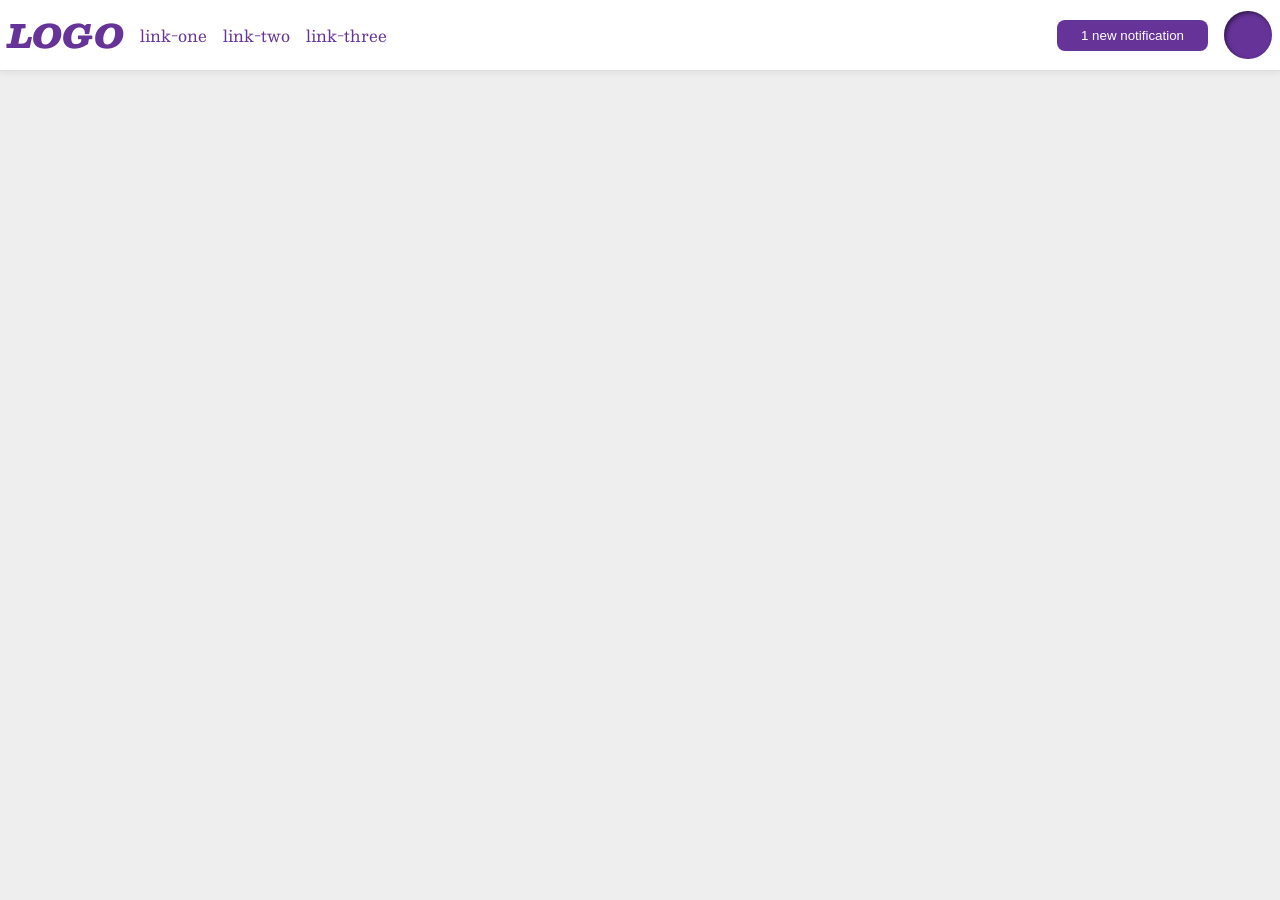
<file: foundations/flex/03-flex-header-2/index.html>
<!DOCTYPE html>
<html lang="en">
  <head>
    <meta charset="UTF-8">
    <meta http-equiv="X-UA-Compatible" content="IE=edge">
    <meta name="viewport" content="width=device-width, initial-scale=1.0">
    <title>Flex Header 2</title>
    <link rel="stylesheet" href="style.css">
  </head>
  <body>
    <div class="header">
      <div class="left">
      <div class="logo">
        LOGO
      </div>
      <ul class="links">
        <li><a href="https://google.com">link-one</a></li>
        <li><a href="https://google.com">link-two</a></li>
        <li><a href="https://google.com">link-three</a></li>
      </ul>
      </div>
      <div class="right">
      <button class="notifications">
        1 new notification
      </button>
      <div class="profile-image"></div>
      </div>
    </div>
  </body>
</html>
</file>
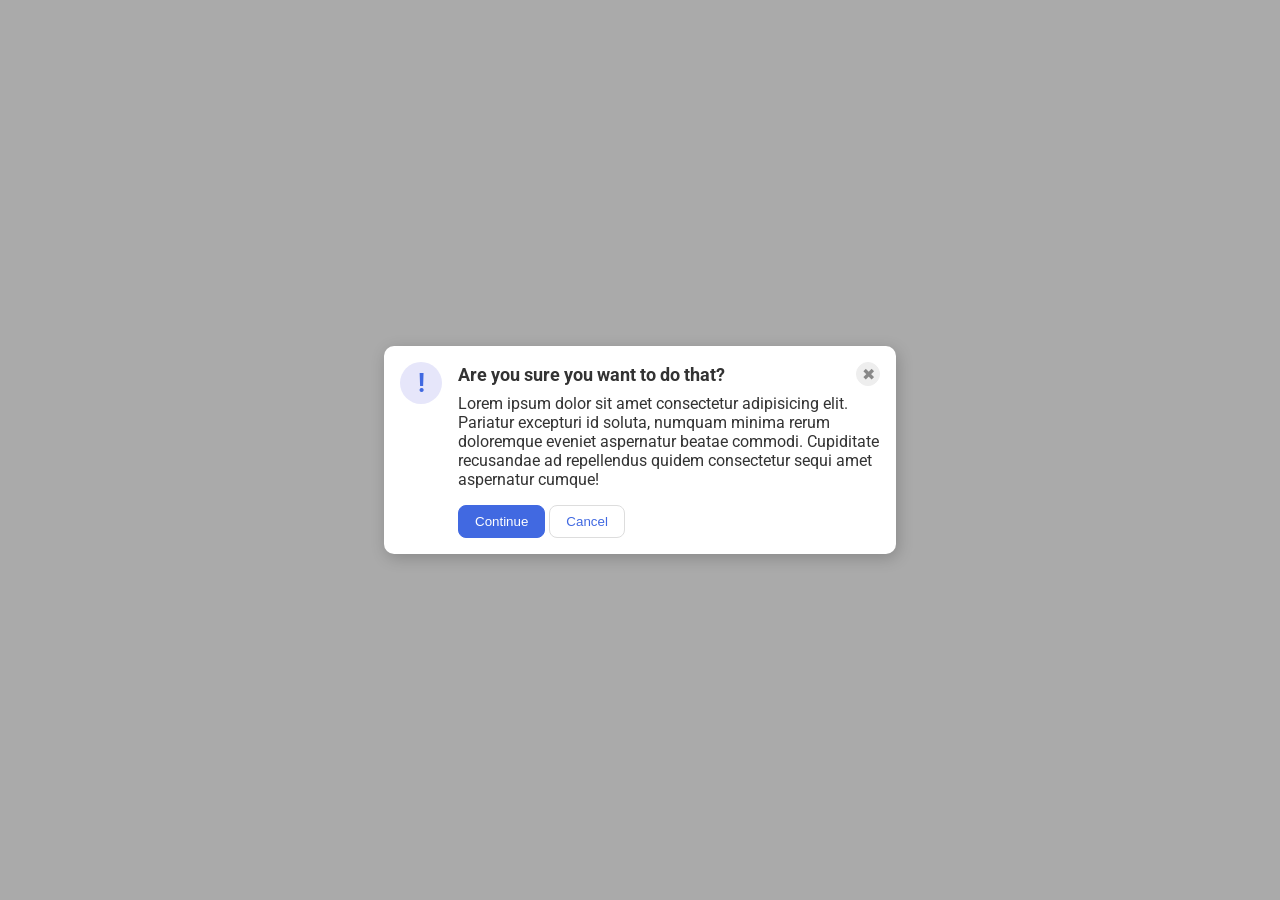
<file: foundations/flex/05-flex-modal/index.html>
<!DOCTYPE html>
<html lang="en">
  <head>
    <meta charset="UTF-8">
    <meta http-equiv="X-UA-Compatible" content="IE=edge">
    <meta name="viewport" content="width=device-width, initial-scale=1.0">
    <link rel="stylesheet" href="style.css">
    <title>Modal</title>
  </head>
  <body>
    <div class="modal">
      <div class="icon">!</div>
      <div class="container">
        <div class="header">Are you sure you want to do that?
        <button class="close-button">✖</button>
        </div>
        <div class="text">Lorem ipsum dolor sit amet consectetur adipisicing elit. Pariatur excepturi id soluta, numquam minima rerum doloremque eveniet aspernatur beatae commodi. Cupiditate recusandae ad repellendus quidem consectetur sequi amet aspernatur cumque!</div>
        <button class="continue">Continue</button>
        <button class="cancel">Cancel</button>
      </div>
    </div>
  </body>
</html>
</file>
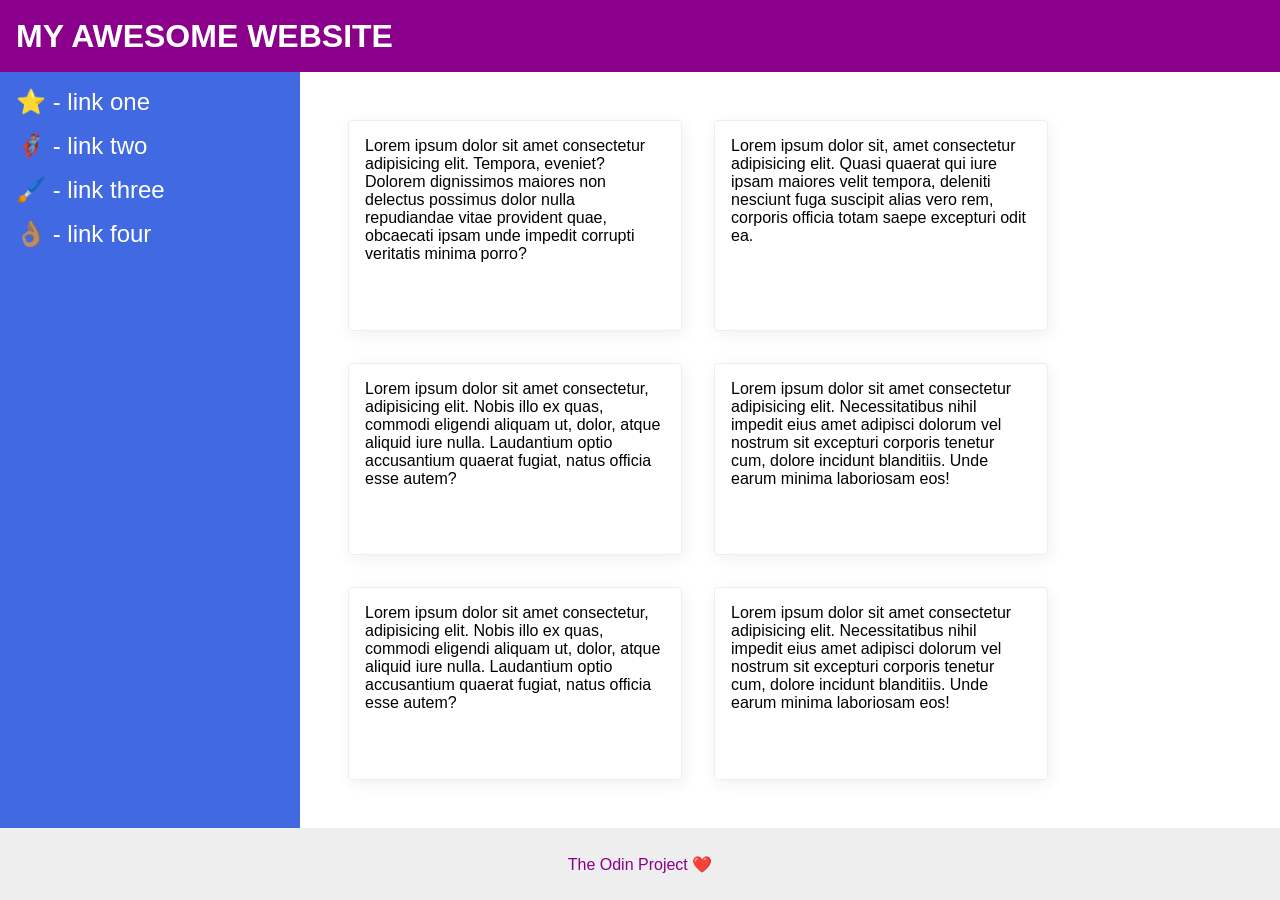
<file: foundations/flex/07-flex-layout-2/index.html>
<!DOCTYPE html>
<html lang="en">
  <head>
    <meta charset="UTF-8">
    <meta http-equiv="X-UA-Compatible" content="IE=edge">
    <meta name="viewport" content="width=device-width, initial-scale=1.0">
    <title>The Holy Grail</title>
    <link rel="stylesheet" href="style.css">
  </head>
  <body>
    <div class="header">
      MY AWESOME WEBSITE
    </div>
    <div class="body">
      
      <div class="sidebar">
        <ul>
          <li><a href="#">⭐ - link one</a></li>
          <li><a href="#">🦸🏽‍♂️ - link two</a></li>
          <li><a href="#">🖌️ - link three</a></li>
          <li><a href="#">👌🏽 - link four</a></li>
        </ul>
      </div>
      <div class="container">
        <div class="card">Lorem ipsum dolor sit amet consectetur adipisicing elit. Tempora, eveniet? Dolorem dignissimos maiores non delectus possimus dolor nulla repudiandae vitae provident quae, obcaecati ipsam unde impedit corrupti veritatis minima porro?</div>
        <div class="card">Lorem ipsum dolor sit, amet consectetur adipisicing elit. Quasi quaerat qui iure ipsam maiores velit tempora, deleniti nesciunt fuga suscipit alias vero rem, corporis officia totam saepe excepturi odit ea.</div>
        <div class="card">Lorem ipsum dolor sit amet consectetur, adipisicing elit. Nobis illo ex quas, commodi eligendi aliquam ut, dolor, atque aliquid iure nulla. Laudantium optio accusantium quaerat fugiat, natus officia esse autem?</div>
        <div class="card">Lorem ipsum dolor sit amet consectetur adipisicing elit. Necessitatibus nihil impedit eius amet adipisci dolorum vel nostrum sit excepturi corporis tenetur cum, dolore incidunt blanditiis. Unde earum minima laboriosam eos!</div>
        <div class="card">Lorem ipsum dolor sit amet consectetur, adipisicing elit. Nobis illo ex quas, commodi eligendi aliquam ut, dolor, atque aliquid iure nulla. Laudantium optio accusantium quaerat fugiat, natus officia esse autem?</div>
        <div class="card">Lorem ipsum dolor sit amet consectetur adipisicing elit. Necessitatibus nihil impedit eius amet adipisci dolorum vel nostrum sit excepturi corporis tenetur cum, dolore incidunt blanditiis. Unde earum minima laboriosam eos!</div>
        
      </div>
    </div>
    <div class="footer">
      The Odin Project ❤️
    </div>
  </body>
</html>
</file>
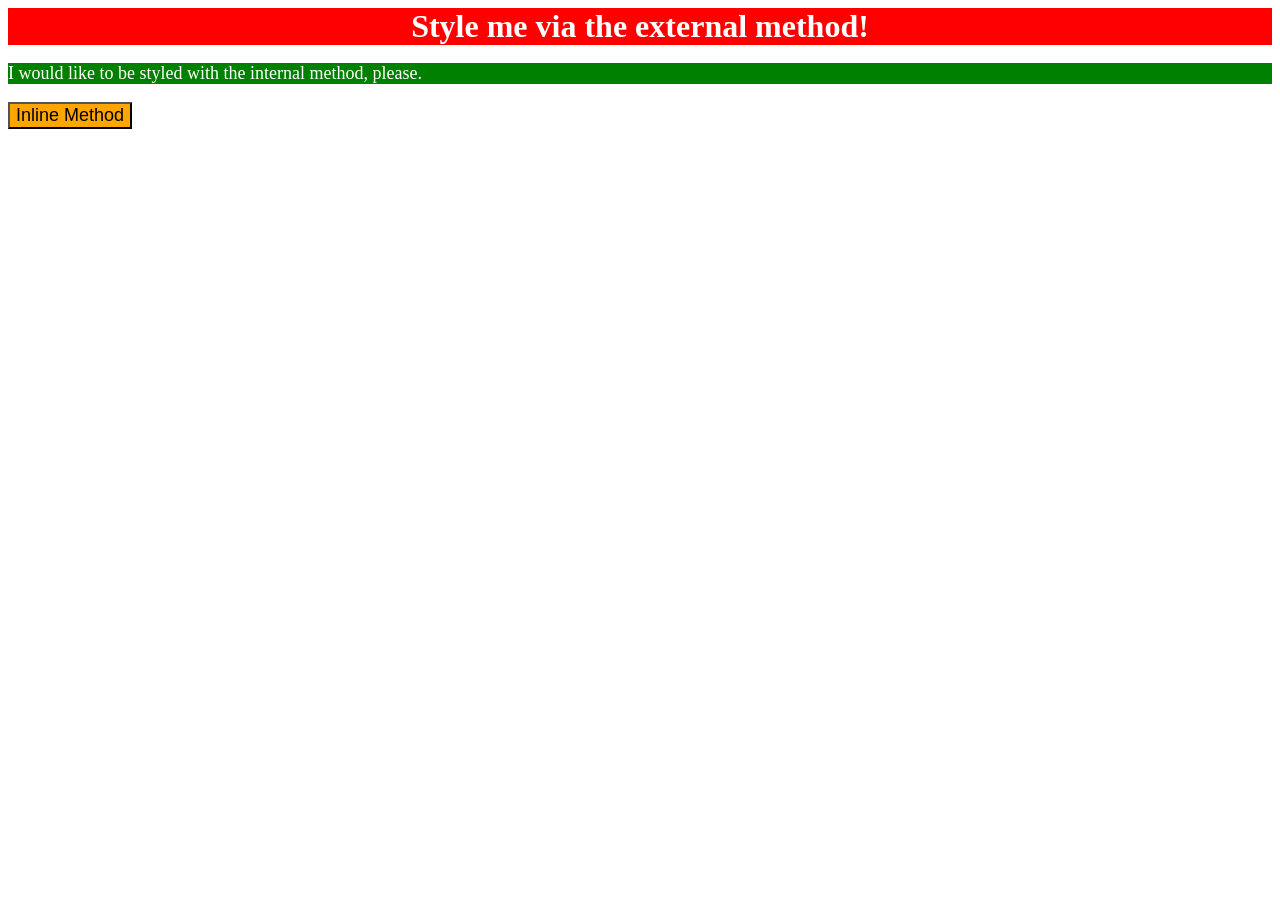
<file: foundations/intro-to-css/01-css-methods/index.html>
<!DOCTYPE html>
<html lang="en">
  <head>
    <meta charset="UTF-8">
    <meta http-equiv="X-UA-Compatible" content="IE=edge">
    <meta name="viewport" content="width=device-width, initial-scale=1.0">
    <title>Methods for Adding CSS</title>
    <link rel="stylesheet" href="styles.css">
  </head>
  <body>
    <div>Style me via the external method!</div>
    <p>I would like to be styled with the internal method, please.</p>
    <button>Inline Method</button>
  </body>
</html>
</file>
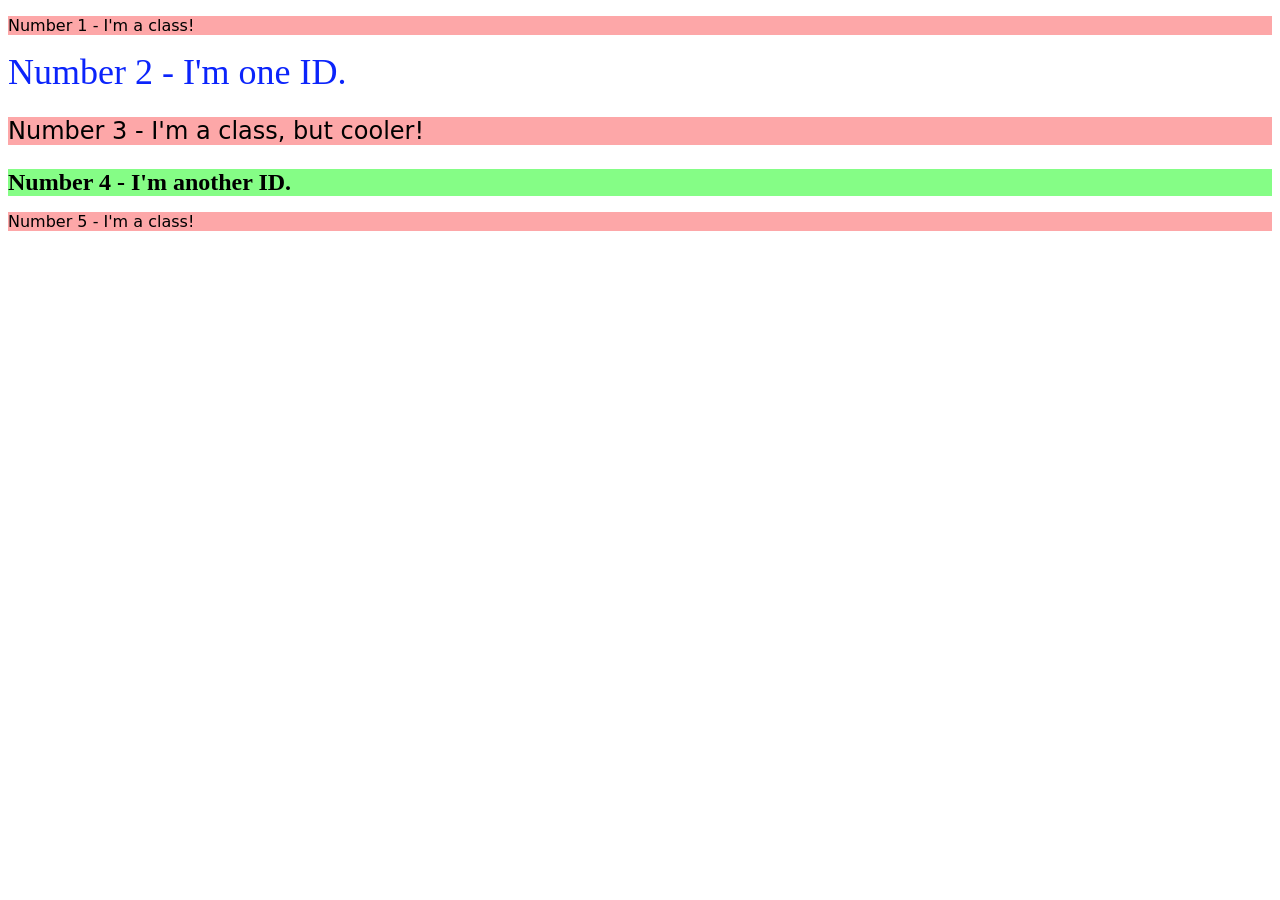
<file: foundations/intro-to-css/02-class-id-selectors/index.html>
<!DOCTYPE html>
<html lang="en">
  <head>
    <meta charset="UTF-8">
    <meta http-equiv="X-UA-Compatible" content="IE=edge">
    <meta name="viewport" content="width=device-width, initial-scale=1.0">
    <title>Class and ID Selectors</title>
    <link rel="stylesheet" href="style.css">
  </head>
  <body>
    <p class="odd">Number 1 - I'm a class!</p>
    <div id="two">Number 2 - I'm one ID.</div>
    <p class="odd three">Number 3 - I'm a class, but cooler!</p>
    <div id="four">Number 4 - I'm another ID.</div>
    <p class="odd">Number 5 - I'm a class!</p>
  </body>
</html>
</file>
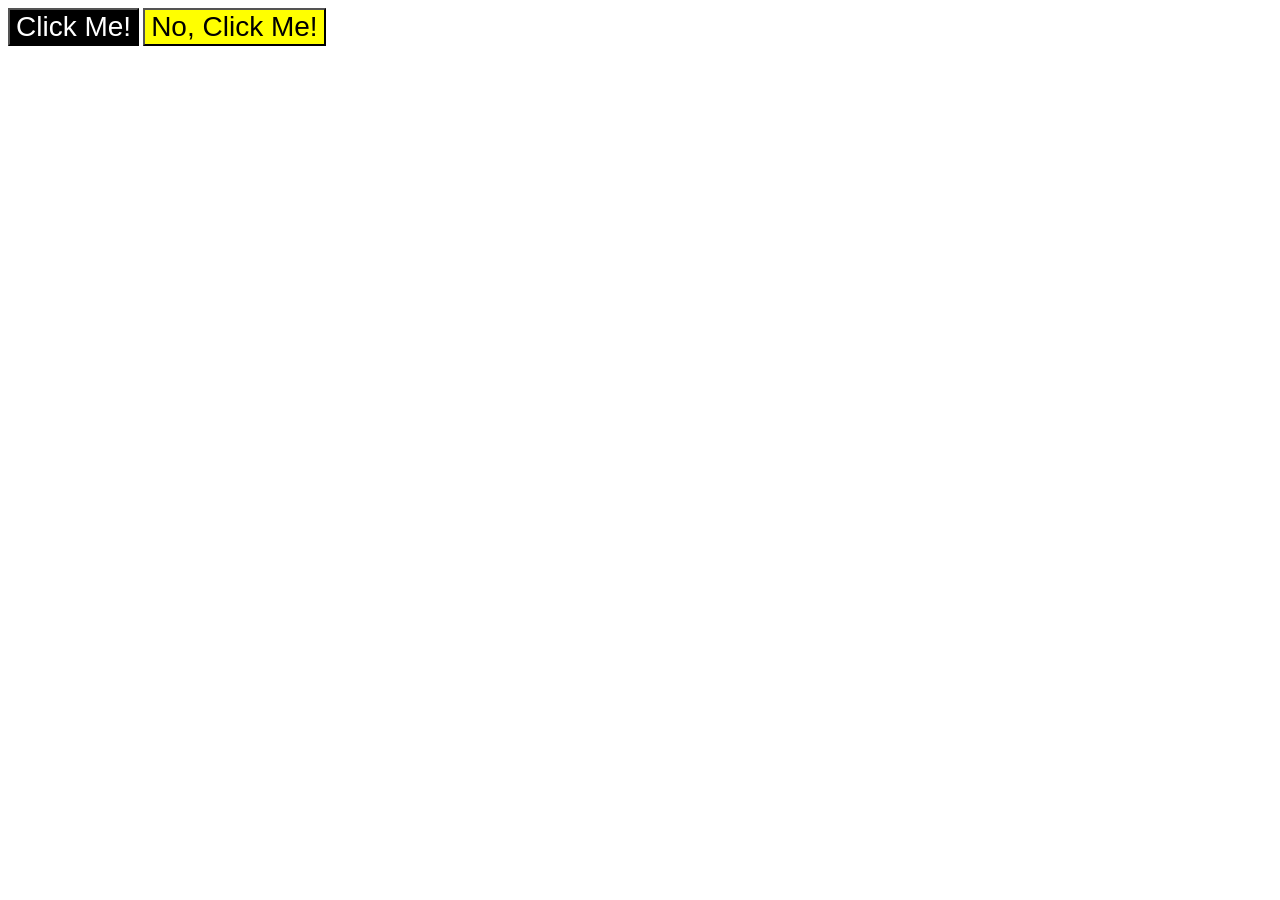
<file: foundations/intro-to-css/03-grouping-selectors/index.html>
<!DOCTYPE html>
<html lang="en">
  <head>
    <meta charset="UTF-8">
    <meta http-equiv="X-UA-Compatible" content="IE=edge">
    <meta name="viewport" content="width=device-width, initial-scale=1.0">
    <title>Grouping Selectors</title>
    <link rel="stylesheet" href="style.css">
  </head>
  <body>
    <button class="one">Click Me!</button>
    <button class="two">No, Click Me!</button>
  </body>
</html>
</file>
<file: foundations/flex/03-flex-header-2/style.css>
/* this is some magical font-importing.  
you'll learn about it later. */
@import url('https://fonts.googleapis.com/css2?family=Besley:ital,wght@0,400;1,900&display=swap');

body {
  margin: 0;
  background: #eee;
  font-family: Besley, serif;
}

.header {
  background: white;
  border-bottom: 1px solid #ddd;
  box-shadow: 0 0 8px rgba(0,0,0,.1);
}

.profile-image {
  background: rebeccapurple;
  box-shadow: inset 2px 2px 4px rgba(0,0,0,.5);
  border-radius: 50%;
  width: 48px;
  height: 48px;
}

.logo {
  color: rebeccapurple;
  font-size: 32px;
  font-weight: 900;
  font-style: italic;
}

button {
  border: none;
  border-radius: 8px;
  background: rebeccapurple;
  color: white;
  padding: 8px 24px;
}

a {
  /* this removes the line under our links */
  text-decoration: none;
  color: rebeccapurple;
}

ul {
  list-style-type: none;
}


.header {
  display: flex;
  justify-content: space-between;
  padding: 8px;
}

ul {
  display: flex;
  margin: 0;
  padding: 0;
  gap: 16px;
}

.left, .right {
  display: flex;
  align-items: center;
  gap: 16px;
}
</file>
<file: foundations/flex/05-flex-modal/style.css>
@import url('https://fonts.googleapis.com/css2?family=Roboto:wght@400;700&display=swap');

html, body {
  height: 100%;
}

body {
  font-family: Roboto, sans-serif;
  margin: 0;
  background: #aaa;
  color: #333;
  /* I'll give you this one for free lol */
  display: flex;
  align-items: center;
  justify-content: center;
}

.modal {
  background: white;
  width: 480px;
  border-radius: 10px;
  box-shadow: 2px 4px 16px rgba(0,0,0,.2);
}

.icon {
  color: royalblue;
  font-size: 26px;
  font-weight: 700;
  background: lavender;
  width: 42px;
  height: 42px;
  border-radius: 50%;
  display: flex;
  align-items: center;
  justify-content: center;
}

.close-button {
  background: #eee;
  border-radius: 50%;
  color: #888;
  font-weight: 400;
  font-size: 16px;
  height: 24px;
  width: 24px;
  display: flex;
  align-items: center;
  justify-content: center;
  border: 1px solid #eee;
  padding: 0;
}

button {
  cursor: pointer;
  padding: 8px 16px;
  border-radius: 8px;
}

button.continue {
  background: royalblue;
  border: 1px solid royalblue;
  color: white;
}

button.cancel {
  background: white;
  border: 1px solid #ddd;
  color: royalblue;
}

.modal {
  display: flex;
  gap: 16px;
  padding: 16px;
}

.icon {
  flex-shrink: 0;
}

.header {
  display: flex;
  align-items: center;
  justify-content: space-between;
  font-size: 18px;
  font-weight: 700;
  margin-bottom: 8px;
}

.text {
  margin-bottom: 16px;
}
</file>
<file: foundations/flex/07-flex-layout-2/style.css>
body {
  font-family: -apple-system, BlinkMacSystemFont, 'Segoe UI', Roboto, Oxygen, Ubuntu, Cantarell, 'Open Sans', 'Helvetica Neue', sans-serif;
  margin: 0;
  min-height: 100vh;
}

.header {
  height: 72px;
  background: darkmagenta;
  color: white;
}

.footer {
  height: 72px;
  background: #eee;
  color: darkmagenta;
}

.sidebar {
  width: 300px;
  background: royalblue;
  box-sizing: border-box;
}

.card {
  border: 1px solid #eee;
  box-shadow: 2px 4px 16px rgba(0,0,0,.06);
  border-radius: 4px;
}

body {
  display: flex;
  flex-direction: column;
}

.header {
  display: flex;
  align-items: center;
  padding: 0 16px;
  font-size: 32px;
  font-weight: 900;
}

.body {
  flex: 1;
  display: flex;
}

.sidebar {
  flex-shrink: 0;
  padding: 16px;
}

ul {
  list-style-type: none;
  margin: 0;
  padding: 0;
}

li {
  margin-bottom: 16px;
}

a {
  color: white;
  text-decoration: none;
  font-size: 24px;
}

.container {
  padding: 48px;
  display: flex;
  flex-wrap: wrap;
  gap: 32px;
}

.card {
  padding: 16px;
  width: 300px;
}

.footer {
  display: flex;
  align-items: center;
  justify-content: center;
}
</file>
<file: foundations/intro-to-css/01-css-methods/styles.css>
div {
  background-color: red;
  color: white;
  text-align: center;
  font-size: 32px;
  font-weight: bold
}
p {
  background-color: green;
  color: white;
  
  font-size: 18px;
  
}

button {
  background-color: orange;
  
  
  font-size: 18px;
  
}
</file>
<file: foundations/intro-to-css/02-class-id-selectors/style.css>
/* Add CSS Styling */
.odd {
    background-color: #FDA7A8;
    font-family: Verdana, "DejaVu Sans", sans-serif;
}

#two {
   color: #0B24FB;
   font-size: 36px;
}

.three {
    font-size: 24px;
}

#four {
    background-color: #85FD86;
    font-size: 24px;
    font-weight: bold;
}
</file>
<file: foundations/intro-to-css/03-grouping-selectors/style.css>
/* Add CSS Styling */
.one {
    color:white;
    background-color: black;
}
.two {
    background-color: yellow;
}

button{
    font-size: 28px;
    font-family: Helvetica, "Times New Roman",sans-serif;
}
</file>
